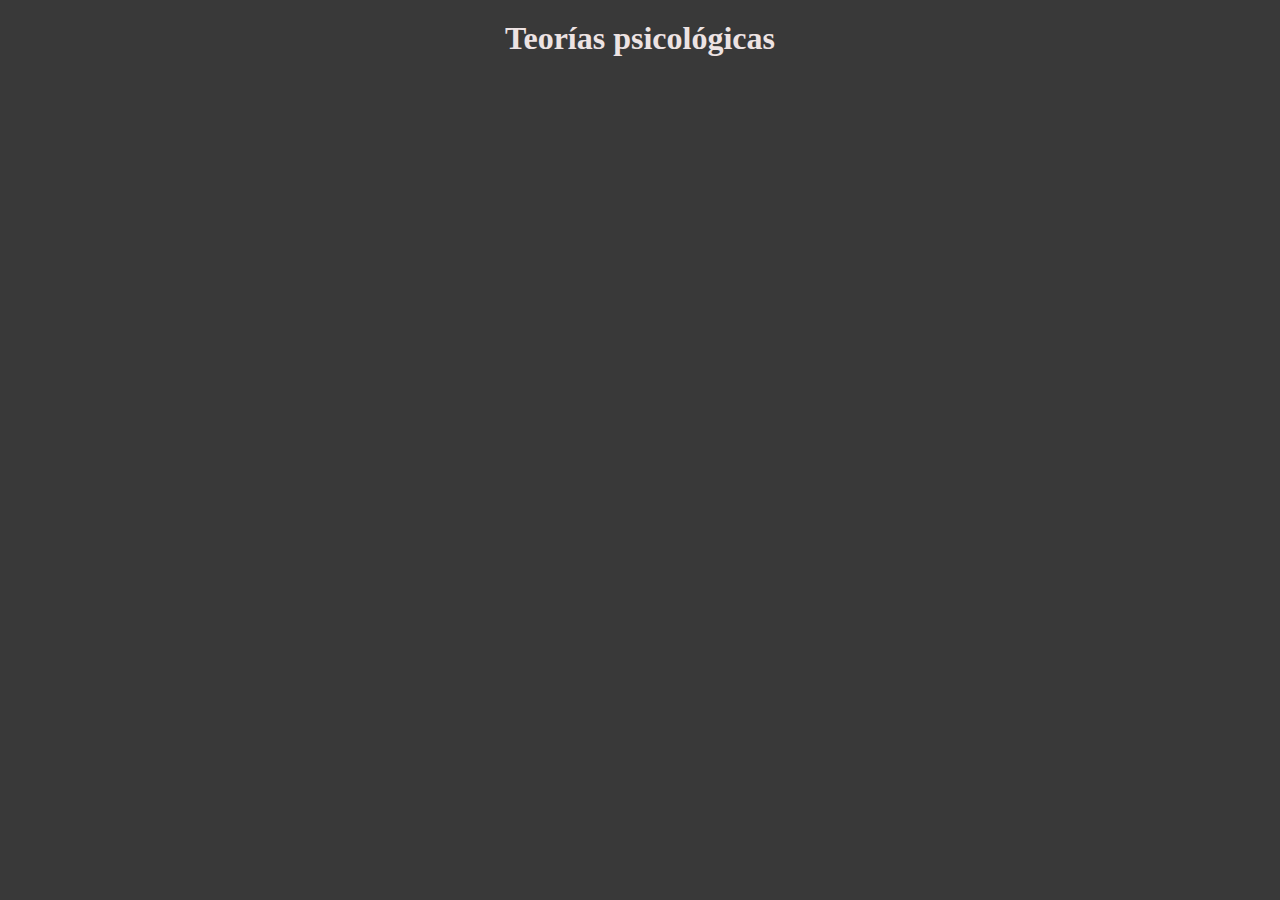
<file: index.html>
<!DOCTYPE html>
<html lang="en">
  <head>
    <meta charset="utf-8" />
    <meta name="viewport" content="width=device-width, initial-scale=1" />
    <link
      href="https://cdn.jsdelivr.net/npm/bootstrap@5.0.0/dist/css/bootstrap.min.css"
      rel="stylesheet"
      integrity="sha384-wEmeIV1mKuiNpC+IOBjI7aAzPcEZeedi5yW5f2yOq55WWLwNGmvvx4Um1vskeMj0"
      crossorigin="anonymous"
    />
    <link rel="stylesheet" href="css/login.css" />
    <link rel="shortcut icon" href="img/titulo.ico" />

    <meta
      name="google-signin-client_id"
      content="977601273994-plp29uh10pu3h45f6udldm7tjp0j5obm.apps.googleusercontent.com"
    />
    <script src="https://apis.google.com/js/platform.js" async defer></script>
    <script>
      window.onLoadCallback = function () {
        gapi.auth2.init({
          client_id: "filler_text_for_client_id.apps.googleusercontent.com",
        });
      };
    </script>

    <title>Flashcard</title>
  </head>
  <body>
    <h1>Teorías psicológicas</h1>

    <!-- Login with google -->
    <div class="d-flex justify-content-center">
      <div
        class="g-signin2"
        data-width="200"
        data-longtitle="true"
        data-onsuccess="onSignIn"
        data-scope="https://www.googleapis.com/auth/plus.login"
        data-accesstype="offline"
        data-redirecturi="http://127.0.0.1:5500/homepage.html"
      ></div>
    </div>

    <script
      src="https://cdn.jsdelivr.net/npm/bootstrap@5.0.0/dist/js/bootstrap.bundle.min.js"
      integrity="sha384-p34f1UUtsS3wqzfto5wAAmdvj+osOnFyQFpp4Ua3gs/ZVWx6oOypYoCJhGGScy+8"
      crossorigin="anonymous"
    ></script>
    <script src="js/login.js"></script>
  </body>
</html>
</file>
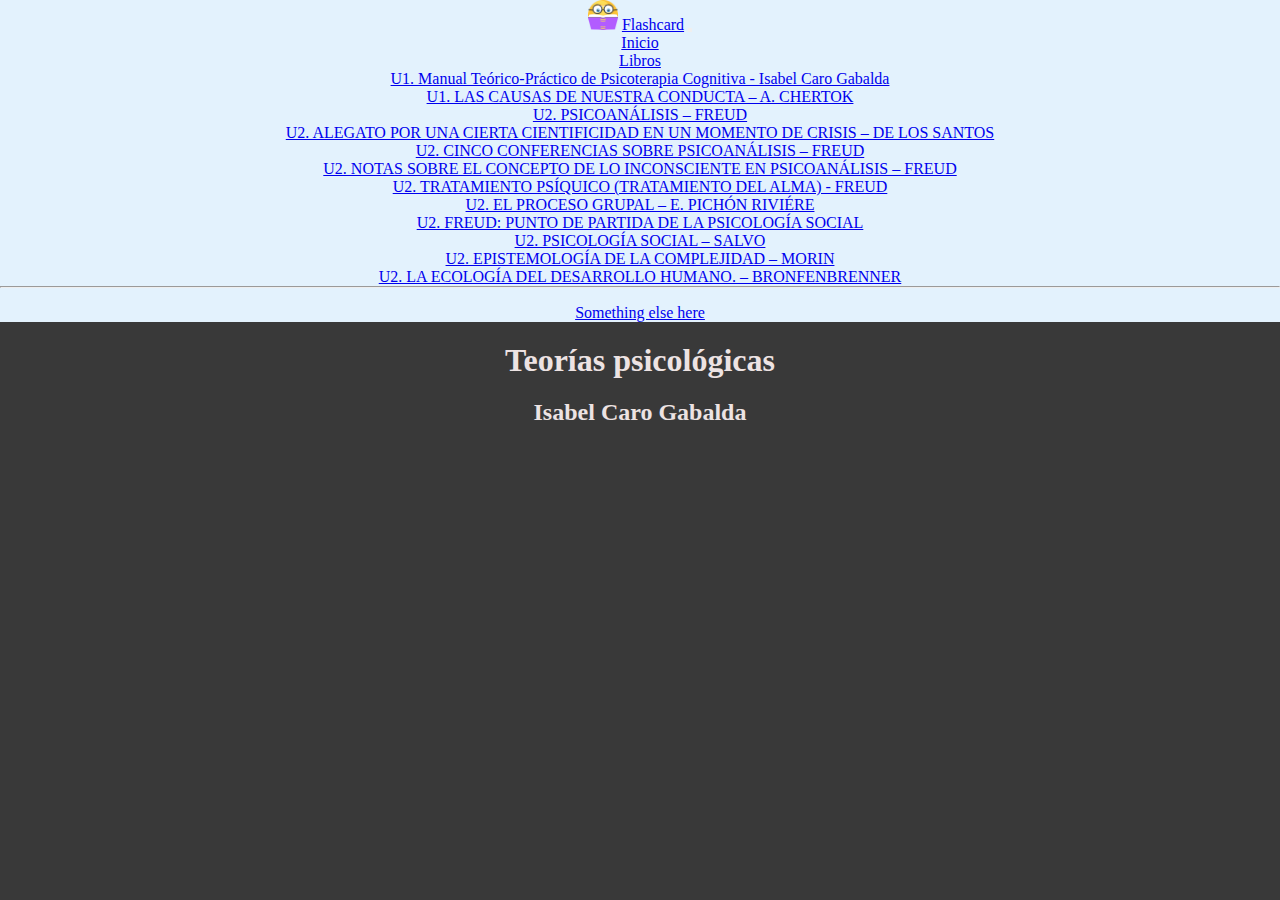
<file: caro.html>
<!doctype html>
<html lang="en">
<head>
<meta charset="utf-8">
<meta name="viewport" content="width=device-width, initial-scale=1">
<link href="https://cdn.jsdelivr.net/npm/bootstrap@5.0.0/dist/css/bootstrap.min.css" rel="stylesheet" integrity="sha384-wEmeIV1mKuiNpC+IOBjI7aAzPcEZeedi5yW5f2yOq55WWLwNGmvvx4Um1vskeMj0" crossorigin="anonymous">
<link rel="stylesheet" href="css/styles.css">
<link rel="shortcut icon" href="img/titulo.ico" type="image/png">
<title>Caro</title>
</head>
<body>

    <nav class="navbar navbar-expand-lg" style="background-color: #e3f2fd;">
        <div class="container-fluid">
            <img src="img/titulo.ico" alt="image/png" style="height: 30px;" class="m-2">
          <a class="navbar-brand" href="index.html">Flashcard</a>
          <button
            class="navbar-toggler"
            type="button"
            data-bs-toggle="collapse"
            data-bs-target="#navbarSupportedContent"
            aria-controls="navbarSupportedContent"
            aria-expanded="false"
            aria-label="Toggle navigation"
          >
            <span class="navbar-toggler-icon"></span>
          </button>
          <div class="collapse navbar-collapse" id="navbarSupportedContent">
            <ul class="navbar-nav me-auto mb-2 mb-lg-0">
              <li class="nav-item">
                <a class="nav-link active" aria-current="page" href="index.html">Inicio</a>
              </li>
              <li class="nav-item dropdown">
                <a
                  class="nav-link dropdown-toggle"
                  href="#"
                  role="button"
                  data-bs-toggle="dropdown"
                  aria-expanded="false"
                >
                  Libros
                </a>
                <ul class="dropdown-menu">
                  <li>
                    <a class="dropdown-item" href="caro.html"
                      >U1. Manual Teórico-Práctico de Psicoterapia Cognitiva -
                      Isabel Caro Gabalda</a
                    >
                  </li>
                  <li>
                    <a class="dropdown-item" href="#"
                      >U1. LAS CAUSAS DE NUESTRA CONDUCTA – A. CHERTOK</a
                    >
                  </li>
                  <li>
                    <a class="dropdown-item" href="#"
                      >U2. PSICOANÁLISIS – FREUD</a
                    >
                  </li>
                  <li>
                    <a class="dropdown-item" href="#"
                      >U2. ALEGATO POR UNA CIERTA CIENTIFICIDAD EN UN MOMENTO DE
                      CRISIS – DE LOS SANTOS
                    </a>
                  </li>
                  <li>
                    <a class="dropdown-item" href="#"
                      >U2. CINCO CONFERENCIAS SOBRE PSICOANÁLISIS – FREUD
                    </a>
                  </li>
                  <li>
                    <a class="dropdown-item" href="#"
                      >U2. NOTAS SOBRE EL CONCEPTO DE LO INCONSCIENTE EN
                      PSICOANÁLISIS – FREUD</a
                    >
                  </li>
                  <li>
                    <a class="dropdown-item" href="#"
                      >U2. TRATAMIENTO PSÍQUICO (TRATAMIENTO DEL ALMA) - FREUD</a
                    >
                  </li>
                  <li>
                    <a class="dropdown-item" href="#"
                      >U2. EL PROCESO GRUPAL – E. PICHÓN RIVIÉRE</a
                    >
                  </li>
                  <li>
                    <a class="dropdown-item" href="#"
                      >U2. FREUD: PUNTO DE PARTIDA DE LA PSICOLOGÍA SOCIAL</a
                    >
                  </li>
                  <li>
                    <a class="dropdown-item" href="#"
                      >U2. PSICOLOGÍA SOCIAL – SALVO</a
                    >
                  </li>
                  <li>
                    <a class="dropdown-item" href="#"
                      >U2. EPISTEMOLOGÍA DE LA COMPLEJIDAD – MORIN</a
                    >
                  </li>
                  <li>
                    <a class="dropdown-item" href="#"
                      >U2. LA ECOLOGÍA DEL DESARROLLO HUMANO. – BRONFENBRENNER</a
                    >
                  </li>
                  <li><hr class="dropdown-divider" /></li>
                  <li>
                    <a class="dropdown-item" href="#">Something else here</a>
                  </li>
                </ul>
              </li>
            </ul>
          </div>
        </div>
      </nav>
  
      <h1>Teorías psicológicas</h1>
      <h2>Isabel Caro Gabalda</h2>

<script src="https://cdn.jsdelivr.net/npm/bootstrap@5.0.0/dist/js/bootstrap.bundle.min.js" integrity="sha384-p34f1UUtsS3wqzfto5wAAmdvj+osOnFyQFpp4Ua3gs/ZVWx6oOypYoCJhGGScy+8" crossorigin="anonymous"></script>
<script src="js/scriptCaro.js"></script>
</body>
</html>
</file>
<file: css/login.css>
* {
    box-sizing: border-box;
    margin: 0px;
    padding: 0px;
  }
  
  body{
      background-color: rgba(16, 16, 16, 0.826);
      justify-content: center;
      text-align: center;
      margin: 0;
      padding: 0;
      color: black;
  }

  h1, h2{
    color:rgb(237, 227, 227);
    margin: 20px;
}
</file>
<file: css/styles.css>
* {
  box-sizing: border-box;
  margin: 0px;
  padding: 0px;
}

body{
    background-color: rgba(16, 16, 16, 0.826);
    justify-content: center;
    text-align: center;
    margin: 0;
    padding: 0;
    color: black;
}

h1, h2{
    color:rgb(237, 227, 227);
    margin: 20px;
}

#img{
  max-height: 250px;
}

/* flip card: */

.flip-card {
  background-color: transparent;
  width: 600px;
  height: 450px;
  perspective: 1000px;
}

.flip-card-inner {
  position: relative;
  width: 100%;
  height: 100%;
  text-align: center;
  transition: transform 2s;
  transform-style: preserve-3d;
  box-shadow: 0 4px 8px 0 rgba(0,0,0,0.2);
}

.flip-card:hover .flip-card-inner {
  transform: rotateY(180deg);
}

.flip-card-front, .flip-card-back {
  position: absolute;
  width: 100%;
  height: 100%;
  -webkit-backface-visibility: hidden;
  backface-visibility: hidden;
}

.flip-card-front {
  background-color: rgb(54, 53, 53);
  color: rgb(245, 241, 241);
}

.flip-card-back {
  background-color: rgb(219, 210, 210);
  color: rgb(0, 0, 0);
  transform: rotateY(180deg);
  padding: 20px;
}

.card-title{
  font-size: medium;
  line-height: 25px;
}

.card-footer{
  background-color: rgb(92, 92, 92);
}

/* final flip card */
</file>
